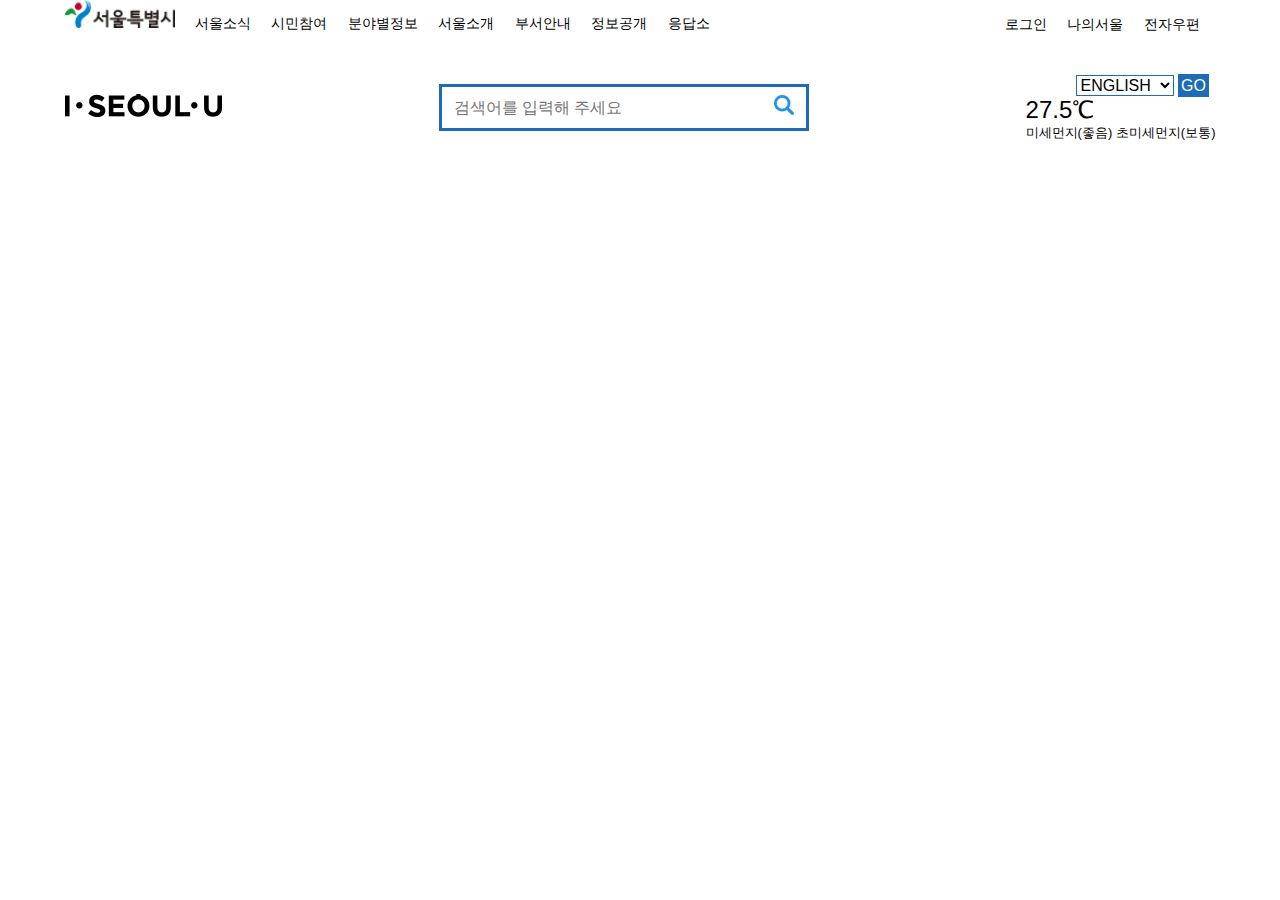
<file: index.html>
<!DOCTYPE html>
<html lang="ko">
<head>
    <meta charset="UTF-8">
    <meta name="viewport" content="width=device-width, initial-scale=1.0">
    <link rel="stylesheet" href="./styles/reset.css">
    <link rel="stylesheet" href="./styles/commons.css">
    <title>서울시청-1</title>
</head>
<body>
    <header>
        <nav>
            <a href="#"><img src="./images/sprite/seoul.png" alt="서울시청 메인페이지로 돌아가기"></a>
            <a href="#">서울소식</a>
            <a href="#">시민참여</a>
            <a href="#">분야별정보</a>
            <a href="#">서울소개</a>
            <a href="#">부서안내</a>
            <a href="#">정보공개</a>
            <a href="#">응답소</a>
            <div class="user_login">
                <a href="#">로그인</a>
                <a href="#">나의서울</a>
                <a href="#">전자우편</a>
            </div>
        </nav>
        <div class="h_left">
            <a href="#"><img src="images/sprite/logo_black.png" alt="서울시청 메인페이지로 돌아가기"></a>
            <form action="#" method="post" id="search">
                <fieldset>
                    <legend class="skip">검색창</legend>
                    <input type="text" class="search_text" placeholder="검색어를 입력해 주세요">
                    <a href="#"><img src="./images/sprite/search.png" alt="검색하기"></a>
                </fieldset>
            </form>
            <div class="h_right">
                <div class="lang">
                    <select name="lang_select" id="lang_select">
                        <option value="en">ENGLISH</option>
                        <option value="ko">KOREA</option>
                    </select>
                    <a href="#">GO</a>
                </div>
                <div class="weather">
                    <span>27.5℃</span>
                    <span>미세먼지(좋음) 초미세먼지(보통)</span>
                </div>
            </div>
        </div>
    </header>
</body>
</html>
</file>
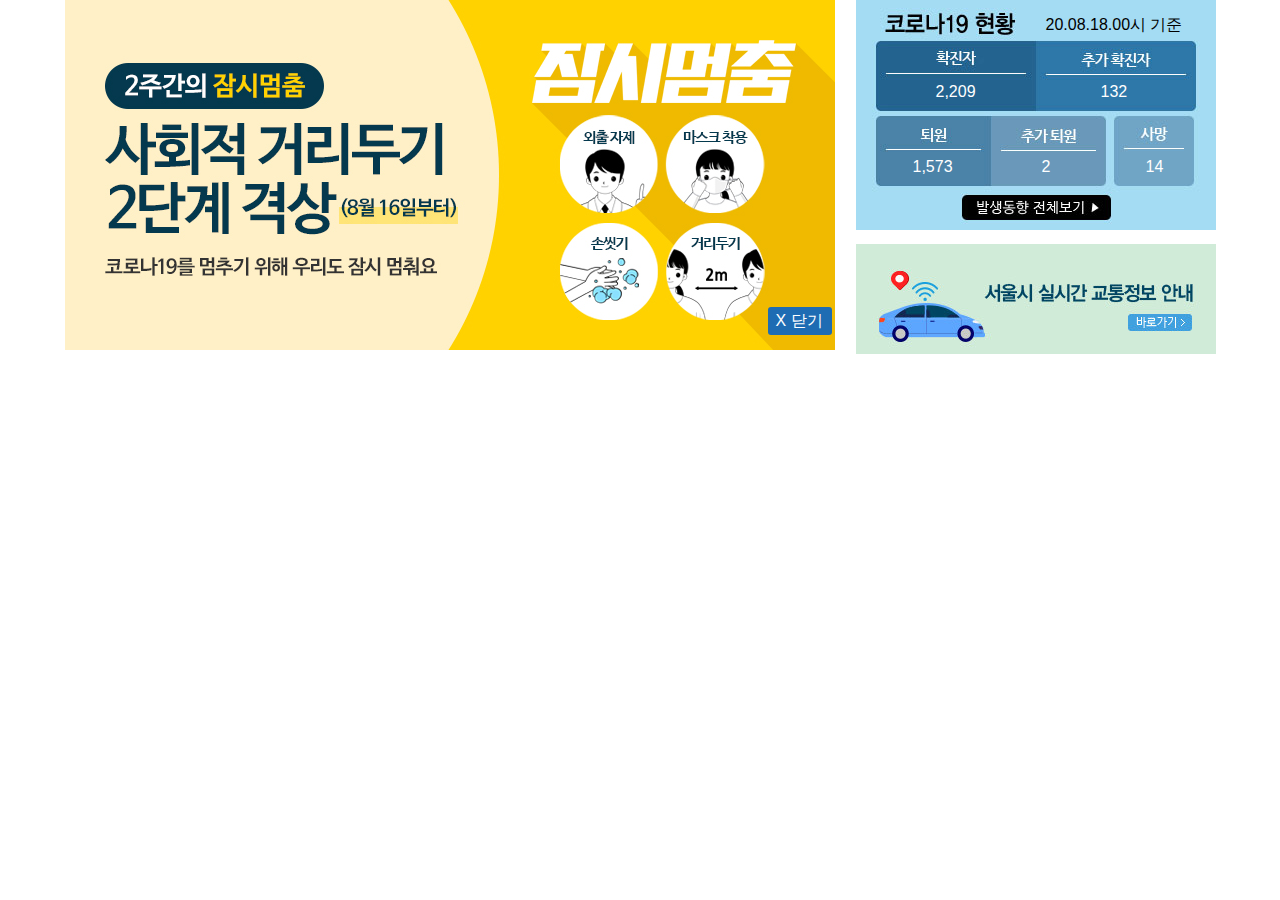
<file: main.html>
<!DOCTYPE html>
<html lang="ko">
<head>
    <meta charset="UTF-8">
    <meta name="viewport" content="width=device-width, initial-scale=1.0">
    <link rel="stylesheet" href="./styles/reset.css">
    <link rel="stylesheet" href="./styles/main.css">
    <title>서울시청-2</title>
</head>
<body>
    <div class="visual">
        <div class="banner_left">
            <a href="#"><img src="./images/banner_main.jpg" alt="2주간의 잠시멈춤, 사회적 거리두기 2단계 격상(8월 16일부터)"></a>
            <a href="#" class="close_btn">X 닫기</a>
        </div>
        <div class="banner_right">
            <a href="#" class="corona">
                <img src="./images/bg_corona.gif" alt="코로나19현황">
                <span class="data" title="현재시간">20.08.18.00시 기준</span>
                <span class="data2" title="확진자">2,209</span>
                <span class="data3" title="추가 확진자">132</span>
                <span class="data4" title="퇴원">1,573</span>
                <span class="data5" title="추가 퇴원">2</span>
                <span class="data6" title="사망">14</span>
            </a>
            <a href="#" class="traffic_banner"><img src="./images/banner_traffic.gif" alt="실시간 교통정보 안내"></a>
        </div>
    </div>
</body>
</html>
</file>
<file: styles/commons.css>
/* 헤더 */
header {width: 1151px; margin: 0 auto;}
header nav {
    align-items: center;
    height: 48px
}
header nav a {
    margin-right: 16px;
    font-size: 14px;
    font-weight: 500;
}
header nav a img {width: 110px;} /*서울특별시 로고*/
header nav .user_login {
    float: right;
    margin-top: 14px;
}   
header nav .user_login a {font-size: 14px;}
header .h_left {
    display: flex; align-items: center;
    justify-content: space-between;
    height: 119px;
}
header .h_left a {}
header .h_left a img {color: #1e6cb3;}
header .h_left #search {}
header .h_left #search fieldset {
    border: 3px solid #1e6cb3;
    width: 370px; height: 47px;
    align-items: center;
    display: flex; justify-content: space-between;
    padding: 0 12px;
}
header .h_left #search fieldset .search_text {}
header .h_left #search fieldset a img {}
header .h_left #search fieldset img {}
header .h_left .h_right {display: flex; flex-flow: column nowrap;}
header .h_left .h_right #lang_select {
    border: 1px solid #1e6cb3;
    width: 98px;
}

header .h_left .h_right .lang {margin-left: 50px;}
header .h_left .h_right .lang #lang_select option {}
header .h_left .h_right .lang a {
    width: 28px; height: 28px;
    padding: 3px 3px;
    background-color: #1e6cb3;
    color: #fff;
}
header .h_left .h_right .weather {}
header .h_left .h_right .weather span:nth-child(1) {
    font-size: 24px;
}
header .h_left .h_right .weather span {
    display: flex; flex-flow: column nowrap;
    font-size: 13px;
}
</file>
<file: styles/main.css>
/* 왼쪽이미지 */
.visual {
    width: 1151px; margin: 0 auto;
    display: flex; flex-flow: row;
    
}
.visual .banner_left {position: relative;}
.visual .banner_left a {}
.visual .banner_left a img {margin-right: 21px;}
.visual .banner_left .close_btn {
    position: absolute;
    left: 703px; top: 307px; 
    background-color: #1e6cb3;
    padding: 4px 9px 5px 8px;
    color: #fff; border-radius: 3px;
}
/* 오른쪽 이미지 */
.visual .banner_right {
    display: flex; flex-flow: column nowrap;
}
.visual .banner_right .corona {position: relative;}
.visual .banner_right .corona img {}
.visual .banner_right .corona .data {position: absolute; left: 190px; top: 15px;}
.visual .banner_right .corona .data2 {color: #fff; position: absolute; left: 80px; bottom: 133px;}
.visual .banner_right .corona .data3 {color: #fff; position: absolute; left: 245px; bottom: 133px;}
.visual .banner_right .corona .data4 {color: #fff; position: absolute; left: 57px; bottom: 58px;}
.visual .banner_right .corona .data5 {color: #fff; position: absolute; left: 186px; bottom: 58px;}
.visual .banner_right .corona .data6 {color: #fff; position: absolute; left: 290px; bottom: 58px;}
.visual .banner_right .traffic_banner {}
.visual .banner_right .traffic_banner img {margin-top: 10px;}
</file>
